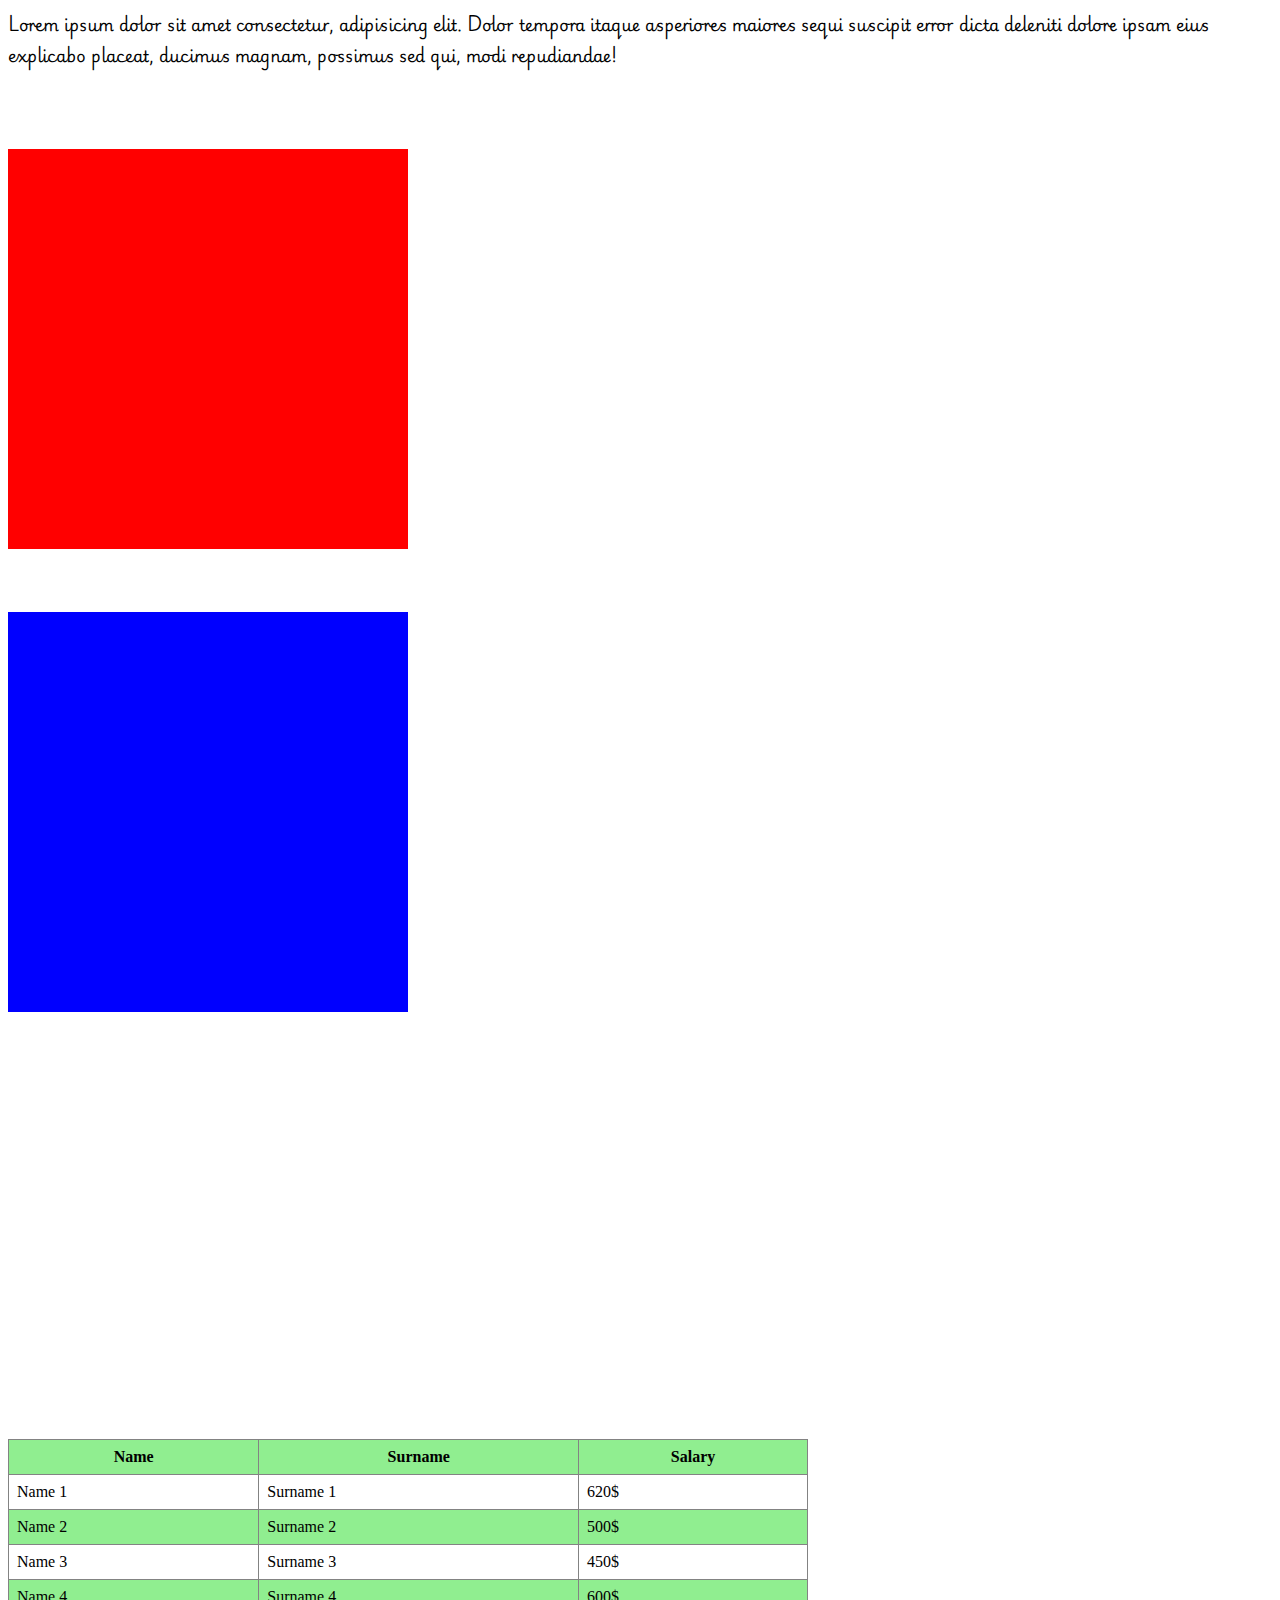
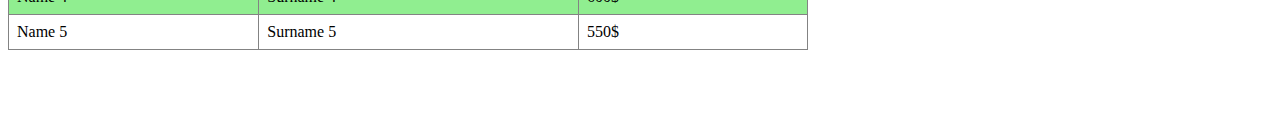
<file: advanced-css/index.html>
<html>
  <head>
    <meta charset="UTF-8" />
    <meta name="viewport" content="width=device-width, initial-scale=1.0" />
    <link rel="stylesheet" href="/advanced-css/index.css" />
  </head>
  <body>
    <!-- Fonts downladed from google and used -->
    <p>
      Lorem ipsum dolor sit amet consectetur, adipisicing elit. Dolor tempora
      itaque asperiores maiores sequi suscipit error dicta deleniti dolore ipsam
      eius explicabo placeat, ducimus magnam, possimus sed qui, modi
      repudiandae!
    </p> 
    <!-- Fonts downladed from google and used -->

    <div id="color-change"></div>
    <div id="rainbow-div"></div>
    <div id="transform-animation"></div>

    <!-- Table nthChild odd/even -->
    <table>
      <tr>
        <th>Name</th>
        <th>Surname</th>
        <th>Salary</th>
      </tr>
      <tr>
        <td>Name 1</td>
        <td>Surname 1</td>
        <td>620$</td>
      </tr>
      <tr>
        <td>Name 2</td>
        <td>Surname 2</td>
        <td>500$</td>
      </tr>
      <tr>
        <td>Name 3</td>
        <td>Surname 3</td>
        <td>450$</td>
      </tr>
      <tr>
        <td>Name 4</td>
        <td>Surname 4</td>
        <td>600$</td>
      </tr>
      <tr>
        <td>Name 5</td>
        <td>Surname 5</td>
        <td>550$</td>
      </tr>
    </table>
    <!-- Table nthChild odd/even -->
  </body>
</html>
</file>
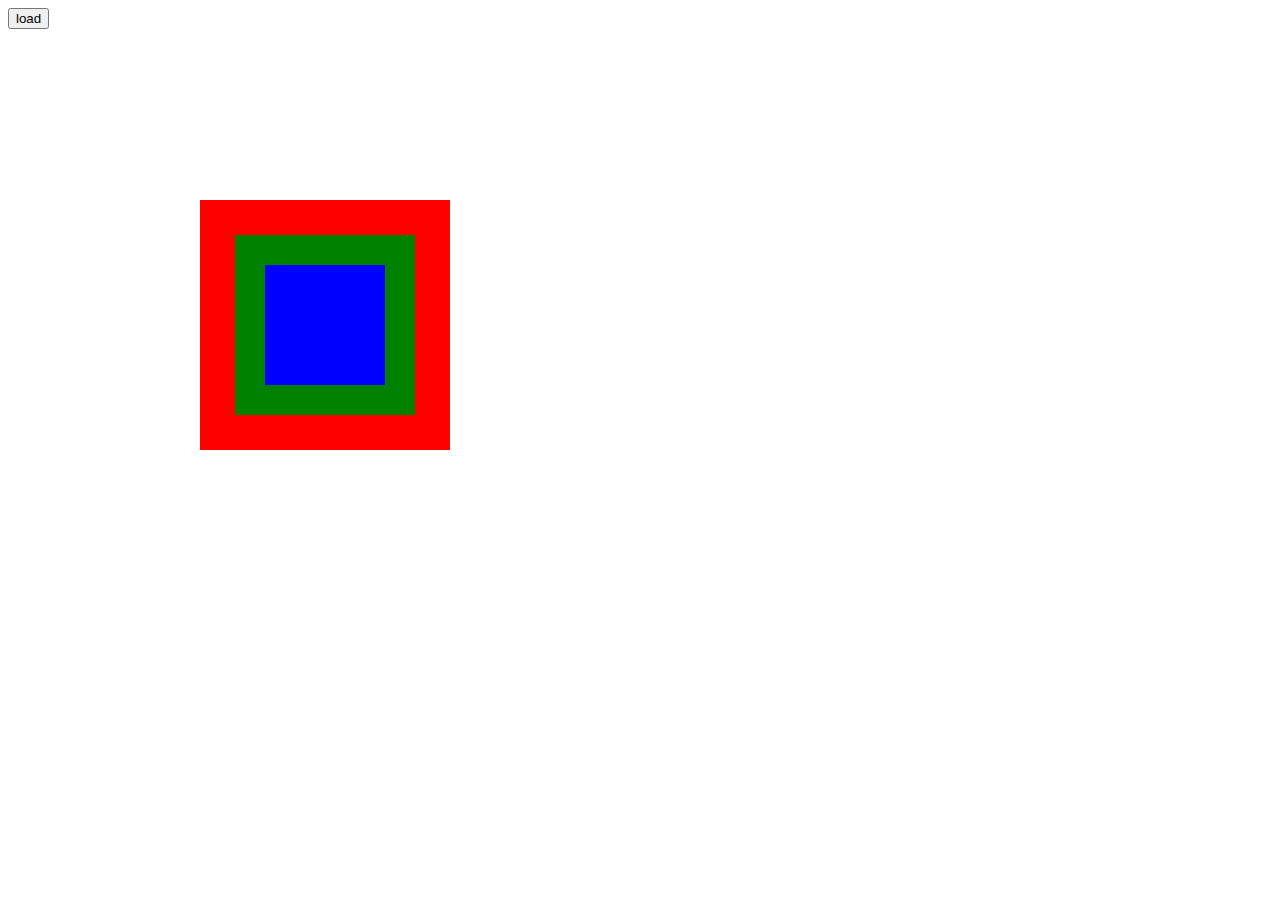
<file: btn-animation-js/index.html>
<html>
  <head>
    <meta charset="UTF-8" />
    <meta name="viewport" content="width=device-width, initial-scale=1.0" />
    <link rel="stylesheet" href="./index.css" />
  </head>
  <body>
    <div>
      <div id="box1" class="box-1"></div>
      <div id="box2" class="box-2"></div>
      <div id="box3" class="box-3"></div>
    </div>
    <button type="button" id="btn">load</button>
    <script src="./index.js"></script>
  </body>
</html>
</file>
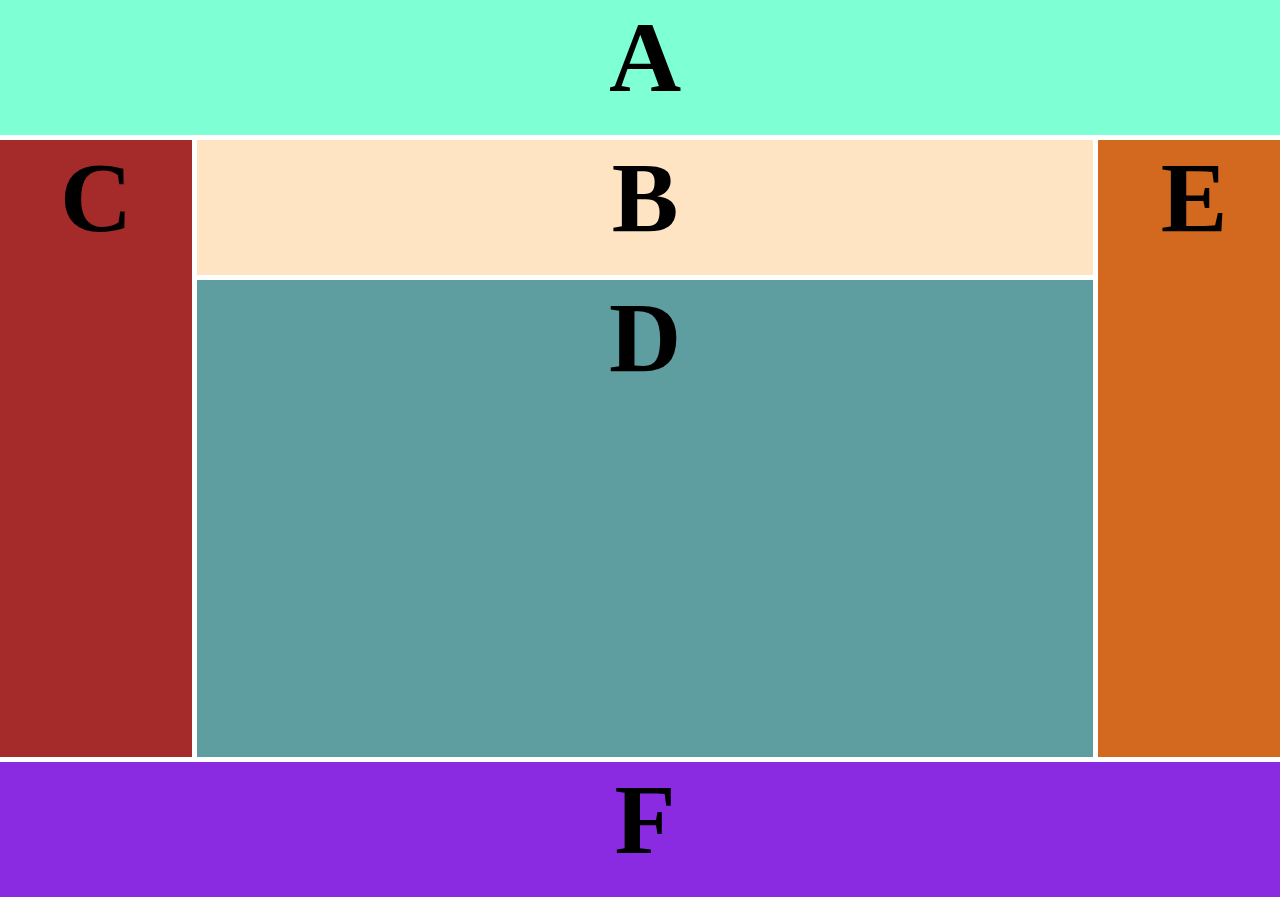
<file: ext2-grid/index.html>
<html>
  <head>
    <meta charset="UTF-8" />
    <meta name="viewport" content="width=device-width, initial-scale=1.0" />
    <link rel="stylesheet" href="./index.css" />
  </head>
  <body>
    <div class="container">
      <div class="a">A</div>
      <div class="b">B</div>
      <div class="c">C</div>
      <div class="d">D</div>
      <div class="e">E</div>
      <div class="f">F</div>
    </div>
  </body>
</html>
</file>
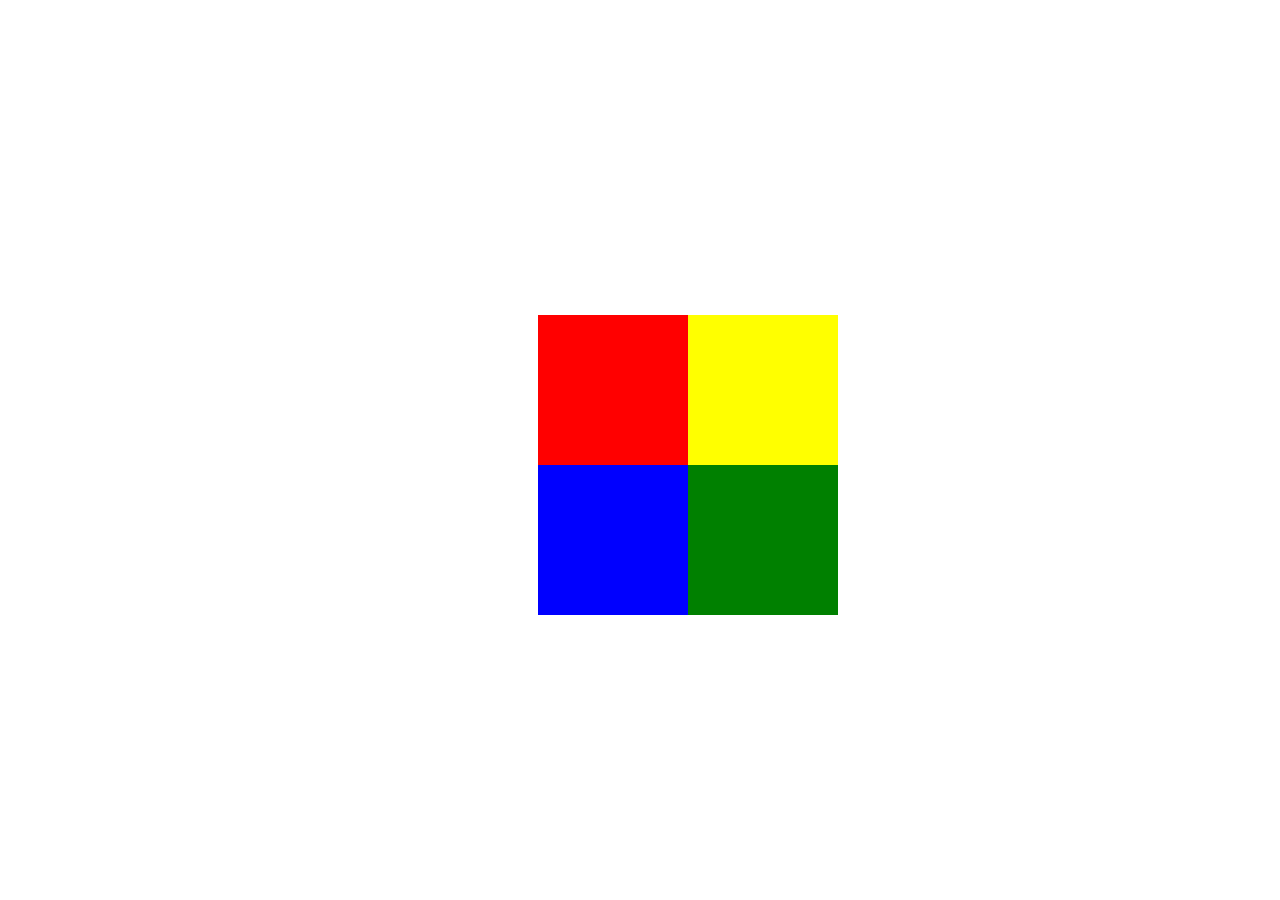
<file: microsoft-animation/index.html>
<html>
  <head>
    <meta charset="UTF-8" />
    <meta name="viewport" content="width=device-width, initial-scale=1.0" />
    <link rel="stylesheet" href="./index.css" />
  </head>
  <body>
    <h1>Hi!</h1>
    <div class="squares">
      <div class="row-1">
        <div class="square-1"></div>
        <div class="square-2"></div>
      </div>
      <div class="row-2">
        <div class="square-3"></div>
        <div class="square-4"></div>
      </div>
    </div>
  </body>
</html>
</file>
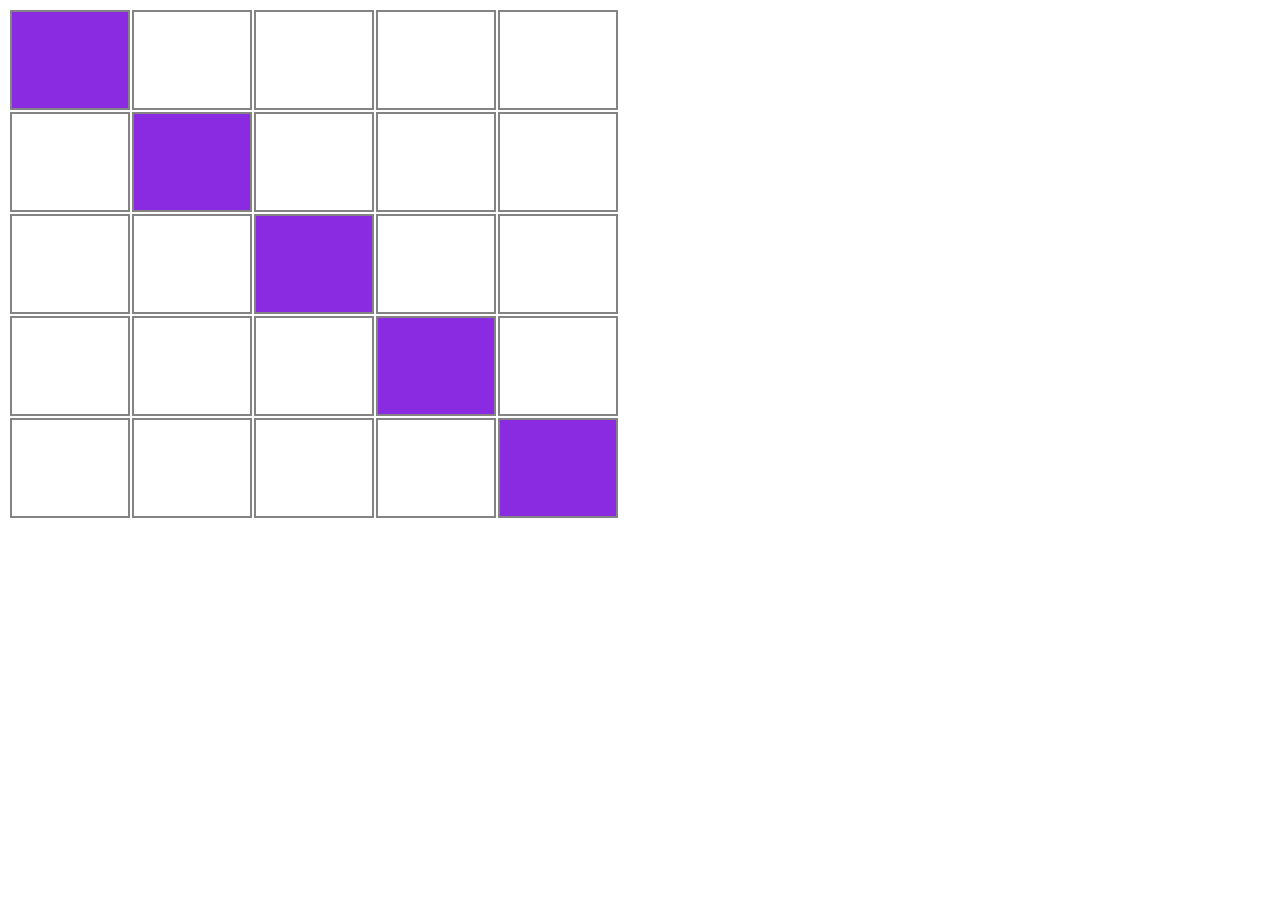
<file: table-nthChild/index.html>
<html>
  <head>
    <meta charset="UTF-8" />
    <meta name="viewport" content="width=device-width, initial-scale=1.0" />
    <link rel="stylesheet" href="./index.css" />
  </head>
  <body>
    <table>
      <tr class="row-1">
        <td></td>
        <td></td>
        <td></td>
        <td></td>
        <td></td>
      </tr>
      <tr class="row-2">
        <td></td>
        <td></td>
        <td></td>
        <td></td>
        <td></td>
      </tr>
      <tr class="row-3">
        <td></td>
        <td></td>
        <td></td>
        <td></td>
        <td></td>
      </tr>
      <tr class="row-4">
        <td></td>
        <td></td>
        <td></td>
        <td></td>
        <td></td>
      </tr>
      <tr class="row-5">
        <td></td>
        <td></td>
        <td></td>
        <td></td>
        <td></td>
      </tr>
    </table>
  </body>
</html>
</file>
<file: advanced-css/index.css>
/* Fonts downladed from google and used */
@font-face {
  font-family: CostomFont;
  src: url(./fonts/PlaywriteNGModern-VariableFont_wght.ttf);
}

p {
  font-family: CostomFont;
  padding-bottom: 5%;
}
/* Fonts downladed from google and used */

/* Color change Hover */
#color-change {
  width: 400px;
  height: 400px;
  background-color: red;
  transition: background-color 2s;
  margin-bottom: 5%;
}

#color-change:hover {
  background-color: blueviolet;
}
/* Color change Hover */

/* Rainbow colors change */
#rainbow-div {
  width: 400px;
  height: 400px;
  background-color: blue;
  animation: rainbow 3s infinite;
  margin-bottom: 5%;
}

@keyframes rainbow {
  0% {
    background-color: yellow;
  }
  30% {
    background-color: green;
  }
  50% {
    background-color: aqua;
  }
  70% {
    background-color: orange;
  }
  100% {
    background-color: rgb(247, 6, 55);
  }
}
/* Rainbow colors change */

/* Moving Ball */
#transform-animation {
  text-align: center;
  margin-bottom: 5%;
  margin-top: 5%;
  width: 300px;
  height: 300px;
  background-image: url("https://cdn.prod.website-files.com/5f778340ed26b167bd087abe/634eb0ac39f5e670485a3b3d_soccer%20ball.png");
  background-size: cover;
  animation: ball 7s infinite;
}

@keyframes ball {
  0% {
    transform: translateX(0px) rotate(0deg);
  }

  50% {
    transform: translateX(1300px) rotate(360deg);
  }

  100% {
    transform: translateX(0px) rotate(-360deg);
  }
}
/* Moving Ball */

/* Table nthChild odd/even */
table {
  width: 800px;
  border-collapse: collapse;
  margin-bottom: 5%;
}

td,
th {
  border: 1px solid #838383;
  padding: 8px;
}

tr:nth-child(odd) {
  background-color: lightgreen;
}
/* Table nthChild odd/even */
</file>
<file: btn-animation-js/index.css>
.box-1 {
  position: absolute;
  top: 200;
  left: 200;
  width: 250px;
  height: 250px;
  background-color: red;
}

.box-2 {
  position: absolute;
  top: 235;
  left: 235;
  width: 180px;
  height: 180px;
  background-color: green;
}

.box-3 {
  position: absolute;
  top: 265;
  left: 265;
  width: 120px;
  height: 120px;
  background-color: blue;
}

.loading-1 {
    animation: box-1 4.5s infinite;
}

.loading-2 {
    animation: box-2 4s infinite;
}

.loading-3 {
    animation: box-3 3.5s infinite;
}

@keyframes box-1 {
  0% {
    transform: rotate(-360deg);
  }
}

@keyframes box-2 {
  0% {
    transform: rotate(-360deg);
  }
}

@keyframes box-3 {
  0% {
    transform: rotate(-360deg);
  }
}
</file>
<file: ext2-grid/index.css>
body {
  padding: 0;
  margin: 0;
}

.container {
  height: 100%;
  font-size: 100px;
  text-align: center;
  font-weight: bolder;
  grid-gap: 5px;
}

.a {
  grid-area: a;
  background-color: aquamarine;
}

.b {
  grid-area: b;
  background-color: bisque;
}

.c {
  grid-area: c;
  background-color: brown;
}

.d {
  grid-area: d;
  background-color: cadetblue;
}

.e {
  grid-area: e;
  background-color: chocolate;
}

.f {
  grid-area: f;
  background-color: blueviolet;
}

/* Small devices (portrait tablets and large phones, 600px and up) */
@media only screen and (min-width: 400px) {
  .container {
    display: grid;
    grid-template-columns: 100%;
    grid-template-rows: 15% 15% 53% 15% 15%;
    grid-template-areas:
      "a"
      "b"
      "d"
      "c"
      "e"
      "f";
  }
}

/* Medium devices (landscape tablets, 768px and up) */
@media only screen and (min-width: 768px) {
  .container {
    display: grid;
    grid-template-columns: 15% 85%;
    grid-template-rows: 15% 15% 50% 20%;
    grid-template-areas:
      "a a "
      "b b"
      "c d"
      "e f";
  }
}

/* Large devices (laptops/desktops, 992px and up) */
@media only screen and (min-width: 992px) {
  .container {
    display: grid;
    grid-template-columns: 15% 70% 15%;
    grid-template-rows: 15% 15% 53% 15%;
    grid-template-areas:
      "a a a "
      "c b e"
      "c d e"
      "f f f";
  }
}
</file>
<file: microsoft-animation/index.css>
.squares {
  position: absolute;
  top: 35%;
  left: 42%;
}

h1 {
  position: absolute;
  top: 50%;
  left: 50%;
}

.square-1 {
  width: 150px;
  height: 150px;
  background-color: red;
  animation: sq-1 4s infinite;
  transform-origin: top left;
}

.square-2 {
  width: 150px;
  height: 150px;
  background-color: yellow;
  animation: sq-2 4s infinite;
  transform-origin: top right;
}

.square-3 {
  width: 150px;
  height: 150px;
  background-color: blue;
  animation: sq-3 4s infinite;
  transform-origin: bottom left;
}

.square-4 {
  width: 150px;
  height: 150px;
  background-color: green;
  animation: sq-4 4s infinite;
  transform-origin: bottom right;
}

.row-1,
.row-2 {
  display: flex;
  flex-direction: row;
}

@keyframes sq-1 {
  0% {
    transform: translateX(0px) rotate(0deg);
  }

  50% {
    /* transform: translateX(150px) rotate(90deg); */
    transform: rotate(90deg);
  }

  100% {
    transform: translateX(0px) rotate(0deg);
  }
}

@keyframes sq-2 {
  0% {
    transform: translateX(0px) rotate(0deg);
  }

  50% {
    /* transform: translateX(-150px) rotate(-90deg); */
    transform: rotate(-90deg);
  }

  100% {
    transform: translateX(0px) rotate(0deg);
  }
}

@keyframes sq-3 {
  0% {
    transform: translateX(0px) rotate(0deg);
  }

  50% {
    /* transform: translateX(150px) rotate(-90deg); */
    transform: rotate(-90deg);
  }

  100% {
    transform: translateX(0px) rotate(0deg);
  }
}

@keyframes sq-4 {
  0% {
    transform: translateX(0px) rotate(0deg);
  }

  50% {
    /* transform: translateX(-150px) rotate(90deg); */
    transform: rotate(90deg);
  }

  100% {
    transform: translateX(0px) rotate(0deg);
  }
}
</file>
<file: table-nthChild/index.css>
table {
  margin-bottom: 5%;
}

td,
th {
  width: 100px;
  height: 100px;
  border: 2px solid #838383;
  padding: 8px;
}

.row-1 td:first-child {
  background-color: blueviolet;
}

.row-2 td:nth-child(2) {
  background-color: blueviolet;
}

.row-3 td:nth-child(3) {
  background-color: blueviolet;
}

.row-4 td:nth-child(4) {
  background-color: blueviolet;
}

.row-5 td:last-child {
  background-color: blueviolet;
}
</file>
